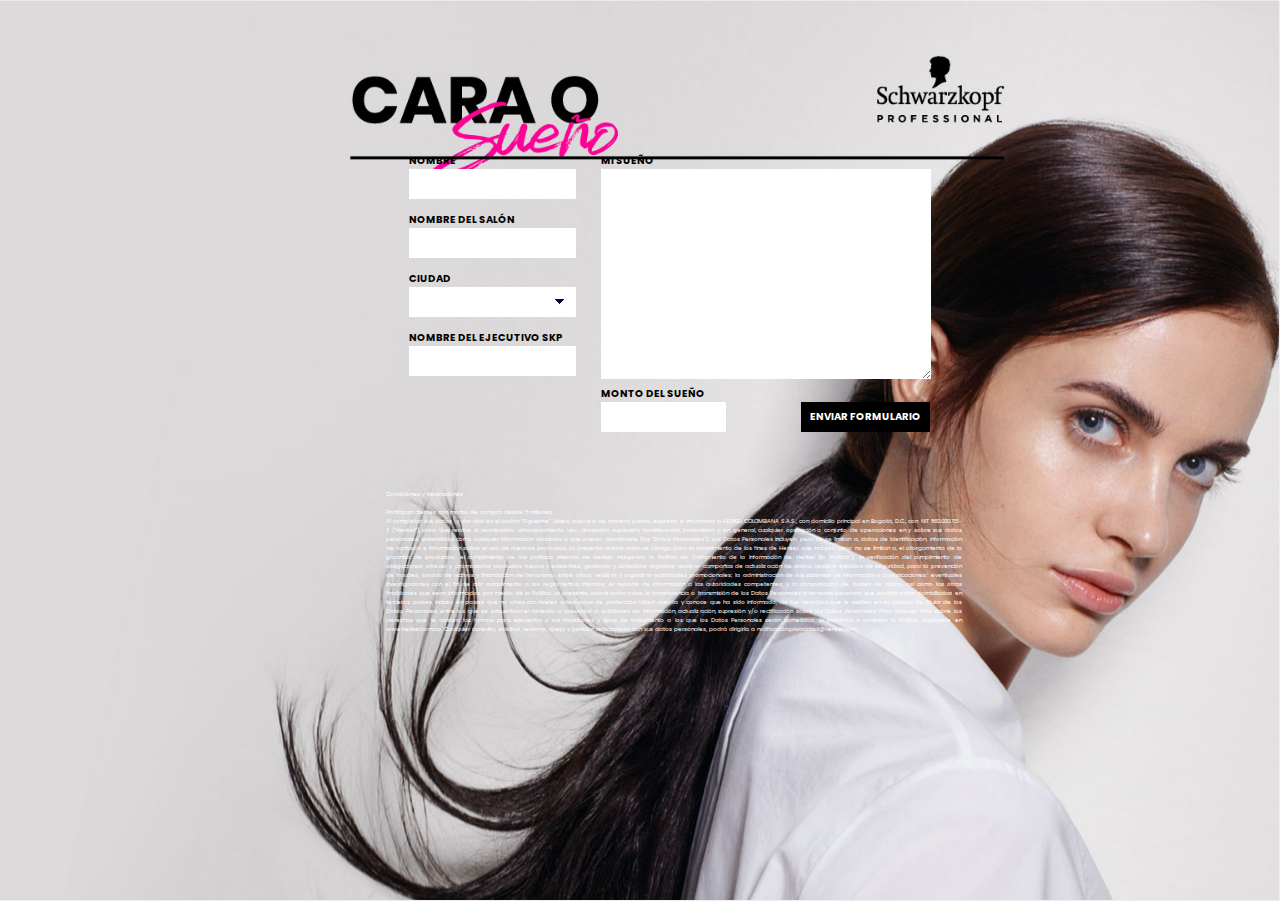
<file: index.html>
<!DOCTYPE html>
<html lang="en">
<head>
    <meta charset="UTF-8">
    <meta name="viewport" content="width=device-width, initial-scale=1.0">
    <link rel="stylesheet" href="./assets/css/coin_style.css">
    <link href="https://fonts.googleapis.com/css2?family=Poppins:wght@400;700&display=swap" rel="stylesheet"> 
    <title>Document</title>
</head>
<body class="body-style">
    <main>
        <div class="main-cotainer">            
            <form action="/coin.html" method="post" class="grid-system main-position">
                <div class="tablet-position div-izq-pos col-2">
                    <div>
                        <label for="txtnombre">NOMBRE</label>
                    </div>
                    <div>
                        <input type="text" id="txtnombre" name="txtnombre">
                    </div>
                    <div>
                        <label for="txtroom">NOMBRE DEL SALÓN</label>
                    </div>    
                    <div>                        
                        <input type="text" id="txtroom" name="txtroom">
                    </div>                    
                    <div>
                        <label for="selcity">CIUDAD</label>
                    </div>
                    <div class="selcity">
                        <select name="selcity" id="selcity">
                            <option value="none"></option>
                            <option value="medellin">MEDELLÍN</option>
                            <option value="bogota">BOGOTÁ</option>
                            <option value="cali">CALI</option>                
                        </select>
                    </div>                                        
                    <div>
                        <label for="txtexecutive">NOMBRE DEL EJECUTIVO SKP</label>                        
                    </div>
                    <div>
                        <input type="text" id="txtexecutive" name="txtexecutive">
                    </div>                    
                </div>
                <div class="tablet-position col-4">
                    <div>
                        <label for="txtdream">MI SUEÑO</label>
                    </div>
                    <div>
                        <textarea name="txtdream" id="txtdream"></textarea> 
                    </div>                   
                    <div class="amount">
                        <label for="numamount">MONTO DEL SUEÑO</label>
                    </div>
                    <div class="grid-system no-padding">
                        <div class="div-amount col-3">
                            <input type="text" name="txtamount" id="txtamount">                                                        
                        </div>
                        <div class="div-btn-send col-7">
                            <input type="hidden" name="action" value="inicio">
                            <input class="btn-send" type="submit" value="ENVIAR FORMULARIO">  
                        </div>                                                
                    </div>                    
                </div> 
            </form>
            <div class="main-div-disclaimer grid-system">
                <div class="div-disclaimer col-6">
                    <p>
                        Condiciones y Restricciones <br>
                        <br>
                        Participan clientes con monto de compra desde 5 millones <br>
                        Al completar sus datos, y dar click en el botón “Siguiente” Usted, autoriza de manera previa, expresa e informada a HENKEL COLOMBIANA S.A.S., con domicilio principal en Bogotá, D.C., con NIT 860.000.751-3 (“Henkel”), para que realice la recolección, almacenamiento, uso, circulación, supresión, transferencia, transmisión y, en general, cualquier operación o conjunto de operaciones en y sobre sus datos personales, entendidos como cualquier información vinculada o que pueda asociársele (los “Datos Personales”). Los Datos Personales incluyen, pero no se limitan a, datos de identificación, información de contacto e información sobre el uso de nuestros productos. La presente autorización se otorga para el cumplimiento de los fines de Henkel, que incluyen, pero no se limitan a, el otorgamiento de la garantía de productos; el cumplimiento de las políticas internas de Henkel, incluyendo la Política de Tratamiento de la Información de Henkel (la “Política”); la verificación del cumplimiento de obligaciones; ofrecer y promocionar productos nuevos y existentes; gestionar y consolidar registros; realizar campañas de actualización de datos; realizar estudios de seguridad, para la prevención de fraudes, lavado de activos y financiación del terrorismo, entre otros; realizar y organizar actividades promocionales; la administración de sus sistemas de información y comunicaciones; eventuales investigaciones con el fin de dar cumplimiento a los reglamentos internos; el reporte de información a las autoridades competentes, y la consolidación de bases de datos, así como las otras finalidades que sean informadas por medio de la Política. La presente autorización cubre la transferencia o transmisión de los Datos Personales a terceras personas que podrán estar domiciliadas en terceros países, incluso en países que no ofrezcan niveles adecuados de protección. Usted acepta y conoce que ha sido informado, de los derechos que le asisten en su calidad de titular de los Datos Personales, entre los que se encuentran el derecho a presentar a solicitudes de información, actualización, supresión y/o rectificación sobre los Datos Personales. Para conocer más sobre los derechos que le asisten, las formas para ejercerlos y las finalidades y tipos de tratamiento a los que los Datos Personales serán sometidos, lo invitamos a consultar la Política, disponible en www.henkel.com.co. Cualquier consulta, solicitud, reclamo, queja y petición relacionada con sus datos personales, podrá dirigirla a notificación.privacidad@henkel.com.
    
                    </p>
                </div>
            </div>            
        </div>            
    </main>    
</body>
</html>
</file>
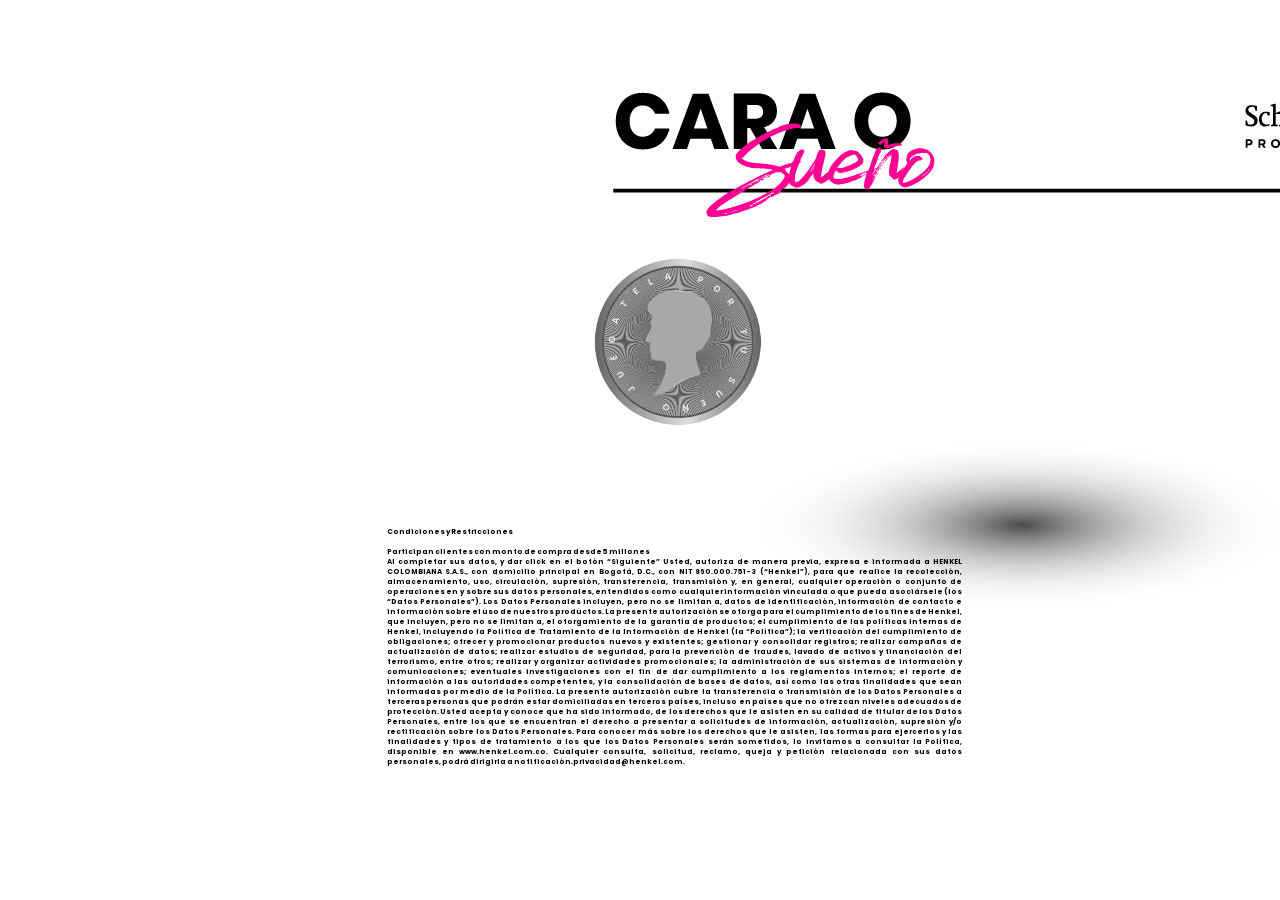
<file: coin.html>
<!DOCTYPE html>
<html lang="en">
<head>
    <meta charset="UTF-8">
    <meta name="viewport" content="width=device-width, initial-scale=1.0">
    <!--<link rel="stylesheet" href="./assets/css/coin.css">-->
    <link rel="stylesheet" href="./assets/css/coin_style.css">
    <link href="https://fonts.googleapis.com/css2?family=Poppins:wght@400;700&display=swap" rel="stylesheet">
    <title>Head or tail</title>
</head>
<body class="coin-body-style" onload="TurnCoin()">    
        <div class="coin-container">
            <div class="coinDiv" id="coin">        
            </div>            
            <div class="awardDiv">
                <h2 id="award" class="display">!</h2>        
            </div>
        </div>        
        <div class="coin-div-disclaimer grid-system">
            <div class="coin-disclaimer col-6">
                <p>
                    Condiciones y Restricciones <br>
                    <br>
                    Participan clientes con monto de compra desde 5 millones <br>
                    Al completar sus datos, y dar click en el botón “Siguiente” Usted, autoriza de manera previa, expresa e informada a HENKEL COLOMBIANA S.A.S., con domicilio principal en Bogotá, D.C., con NIT 860.000.751-3 (“Henkel”), para que realice la recolección, almacenamiento, uso, circulación, supresión, transferencia, transmisión y, en general, cualquier operación o conjunto de operaciones en y sobre sus datos personales, entendidos como cualquier información vinculada o que pueda asociársele (los “Datos Personales”). Los Datos Personales incluyen, pero no se limitan a, datos de identificación, información de contacto e información sobre el uso de nuestros productos. La presente autorización se otorga para el cumplimiento de los fines de Henkel, que incluyen, pero no se limitan a, el otorgamiento de la garantía de productos; el cumplimiento de las políticas internas de Henkel, incluyendo la Política de Tratamiento de la Información de Henkel (la “Política”); la verificación del cumplimiento de obligaciones; ofrecer y promocionar productos nuevos y existentes; gestionar y consolidar registros; realizar campañas de actualización de datos; realizar estudios de seguridad, para la prevención de fraudes, lavado de activos y financiación del terrorismo, entre otros; realizar y organizar actividades promocionales; la administración de sus sistemas de información y comunicaciones; eventuales investigaciones con el fin de dar cumplimiento a los reglamentos internos; el reporte de información a las autoridades competentes, y la consolidación de bases de datos, así como las otras finalidades que sean informadas por medio de la Política. La presente autorización cubre la transferencia o transmisión de los Datos Personales a terceras personas que podrán estar domiciliadas en terceros países, incluso en países que no ofrezcan niveles adecuados de protección. Usted acepta y conoce que ha sido informado, de los derechos que le asisten en su calidad de titular de los Datos Personales, entre los que se encuentran el derecho a presentar a solicitudes de información, actualización, supresión y/o rectificación sobre los Datos Personales. Para conocer más sobre los derechos que le asisten, las formas para ejercerlos y las finalidades y tipos de tratamiento a los que los Datos Personales serán sometidos, lo invitamos a consultar la Política, disponible en www.henkel.com.co. Cualquier consulta, solicitud, reclamo, queja y petición relacionada con sus datos personales, podrá dirigirla a notificación.privacidad@henkel.com.

                </p>
            </div>
        </div> 
    <!--</div>-->    
    <!--<div class="title">        
        <h1>Para iniciar de click en la moneda!!</h1>
    </div>
    <div class="coinDiv" id="coin">        
    </div>
    <div class="awardDiv">
        <h2 id="award" class="display">!</h2>        
    </div>-->
    <script src="./assets/scripts/coin.js"></script>    
</body>
</html>
</file>
<file: assets/css/coin_style.css>
* {
  border: none;
  margin: 0;
  padding: 0; }

.body-style {
  max-width: 1440px;
  margin: auto;
  box-shadow: 5px 10px 18px #888888;
  border: 1px inset;
  border-left-style: none;
  border-top-style: none; }

.grid-system {
  display: flex;
  flex-wrap: wrap;
  padding: 0 5%; }
  .grid-system .col-1 {
    width: calc(8.33% * 1); }
  .grid-system .col-2 {
    width: calc(8.33% * 2); }
  .grid-system .col-3 {
    width: calc(8.33% * 3); }
  .grid-system .col-4 {
    width: calc(8.33% * 4); }
  .grid-system .col-5 {
    width: calc(8.33% * 5); }
  .grid-system .col-6 {
    width: calc(8.33% * 6); }
  .grid-system .col-7 {
    width: calc(8.33% * 7); }
  .grid-system .col-8 {
    width: calc(8.33% * 8); }
  .grid-system .col-9 {
    width: calc(8.33% * 9); }
  .grid-system .col-10 {
    width: calc(8.33% * 10); }
  .grid-system .col-11 {
    width: calc(8.33% * 11); }
  .grid-system .col-12 {
    width: calc(8.33% * 12); }
  @media (max-width: 800px) {
    .grid-system .col-2 {
      width: calc(33.33% * 2); }
    .grid-system .col-4 {
      width: calc(11.28% * 4); }
    .grid-system .col-6 {
      width: calc(11.5% * 6); } }
  @media (min-width: 1440px) {
    .grid-system .col-7 {
      width: calc(10.70% * 7); } }

.unset-padding {
  padding: 0; }

.main-position {
  padding-top: 155px; }

.main-cotainer {
  background-color: #dedcdc;
  background-image: url("../images/BackGround.jpg");
  background-repeat: no-repeat;
  background-size: cover;
  position: relative; }

.div-izq-pos {
  margin-left: 30%; }

input {
  height: 30px;
  margin-bottom: 10px;
  width: 167px; }

label {
  margin-bottom: 2px;
  font-family: 'Poppins', sans-serif;
  font-size: 10px;
  font-weight: bold; }

.selcity {
  margin-bottom: 10px; }
  .selcity select {
    height: 30px;
    width: 167px;
    background-color: white;
    background-image: url("../images/dropdown.svg");
    background-repeat: no-repeat;
    background-position: 145px center;
    appearance: none;
    cursor: pointer; }

textarea {
  width: 86%;
  height: 210px; }

.div-amount input {
  width: 125px; }

.div-btn-send {
  padding-left: 3%;
  text-align: end; }
  .div-btn-send .btn-send {
    background-color: black;
    font-family: 'Poppins', sans-serif;
    font-size: 10px;
    font-weight: bold;
    color: white;
    margin-right: 2px;
    width: 129px;
    cursor: pointer; }

.main-div-disclaimer {
  padding-top: 70px; }
  .main-div-disclaimer .div-disclaimer {
    margin-left: 28%; }
    .main-div-disclaimer .div-disclaimer p {
      font-family: 'Poppins', sans-serif;
      font-size: 5.7px;
      color: white;
      text-align: justify; }

.no-padding {
  padding: unset; }

@media (max-width: 1024px) {
  .main-position {
    padding-top: 270px; }

  .main-cotainer {
    background-color: #dedcdc;
    background-image: url("../images/UprightBackGround.jpg");
    background-repeat: no-repeat;
    background-size: 722px 1280px;
    background-position: center;
    height: 100vh;
    position: relative; }

  .tablet-position {
    margin-left: 14%; }

  .amount label {
    margin-bottom: 2px;
    font-family: 'Poppins', sans-serif;
    font-size: 10px;
    font-weight: bold;
    color: white; }

  .main-div-disclaimer {
    padding-top: 97px; }
    .main-div-disclaimer .div-disclaimer {
      margin-left: 14%; }
      .main-div-disclaimer .div-disclaimer p {
        font-family: 'Poppins', sans-serif;
        font-size: 5.7px;
        color: white;
        text-align: justify; } }
@media (max-width: 1280px) and (orientation: landscape) {
  .main-position {
    padding-top: 150px; }

  .main-cotainer {
    background-image: url("../images/BackGround.jpg");
    background-repeat: no-repeat;
    background-size: cover;
    background-position: center;
    height: 100vh;
    position: relative; }

  .main-div-disclaimer {
    padding-top: 48px; }
    .main-div-disclaimer .div-disclaimer {
      margin-left: 28%; }
      .main-div-disclaimer .div-disclaimer p {
        font-family: 'Poppins', sans-serif;
        font-size: 5.7px;
        color: white;
        text-align: justify; } }
@media (min-width: 1440px) {
  .main-position {
    padding-top: 189px; }

  .main-cotainer {
    background-color: #dedcdc;
    background-image: url("../images/BackGround.jpg");
    background-repeat: no-repeat;
    background-size: cover;
    background-position: center;
    height: 100vh;
    position: relative; }

  .div-izq-pos {
    margin-left: 28%; }

  textarea {
    width: 100%;
    height: 210px; }

  .div-btn-send {
    padding-left: unset; }

  .main-div-disclaimer {
    padding-top: 113px; }
    .main-div-disclaimer .div-disclaimer {
      margin-left: 28%; }
      .main-div-disclaimer .div-disclaimer p {
        font-family: 'Poppins', sans-serif;
        font-size: 5.7px;
        color: white;
        text-align: justify; } }
.coin-body-style {
  background-image: url("../images/BackGroundCoin.jpg");
  background-repeat: no-repeat;
  /*max-width: 1440px;    
  margin: auto;    
  box-shadow: 5px 10px 18px #888888;
  border: 1px inset;
  border-left-style: none;
  border-top-style: none;*/
  -webkit-transform: perspective(500px);
  -webkit-transform-style: preserve-3d;
  transform: perspective(500px);
  transform-style: preserve-3d; }

.coin-container {
  padding: 15% 0 0 6%; }

.coinDiv {
  background-image: url(../images/head.png);
  background-size: 100% 100%;
  border-radius: 100%;
  height: 200px;
  margin: 50px auto;
  position: relative;
  width: 200px;
  -webkit-transition: 5s ease-out;
  -webkit-transform-style: preserve-3d;
  -moz-transition: 5s ease-out;
  -moz-transform-style: preserve-3d;
  transition: 5s ease-out;
  transform-style: preserve-3d; }

.awardDiv {
  margin: 50px auto;
  position: relative;
  text-align: center; }

.coin-div-disclaimer .coin-disclaimer {
  padding: 3% 0 0 28%; }
  .coin-div-disclaimer .coin-disclaimer p {
    font-family: 'Poppins', sans-serif;
    font-size: 7px;
    font-weight: bold;
    color: black;
    text-align: justify; }

.display {
  display: none; }

/*# sourceMappingURL=coin_style.css.map */
</file>
<file: assets/css/coin.css>
body {
    -webkit-transform: perspective(500px);
    -webkit-transform-style: preserve-3d;
    transform: perspective(500px);
    transform-style: preserve-3d;
  }
  
  .coinDiv {   
    background-image: url(../img/head.png);
    background-size: 100% 100%;
    border-radius: 100%; 
    height: 200px;
    margin: 50px auto;
    position: relative;
    width: 200px;
    -webkit-transition: 5s ease-out;
    -webkit-transform-style: preserve-3d;
    -moz-transition: 5s ease-out;
    -moz-transform-style: preserve-3d;
    transition: 5s ease-out;
    transform-style: preserve-3d;
  }
  
  .title {
      margin: 50px auto;
      position: relative;
      text-align: center;
  }

  .awardDiv {
    margin: 50px auto;
    position: relative;
    text-align: center;
  }

  .display {
    display: none;
  }
</file>
